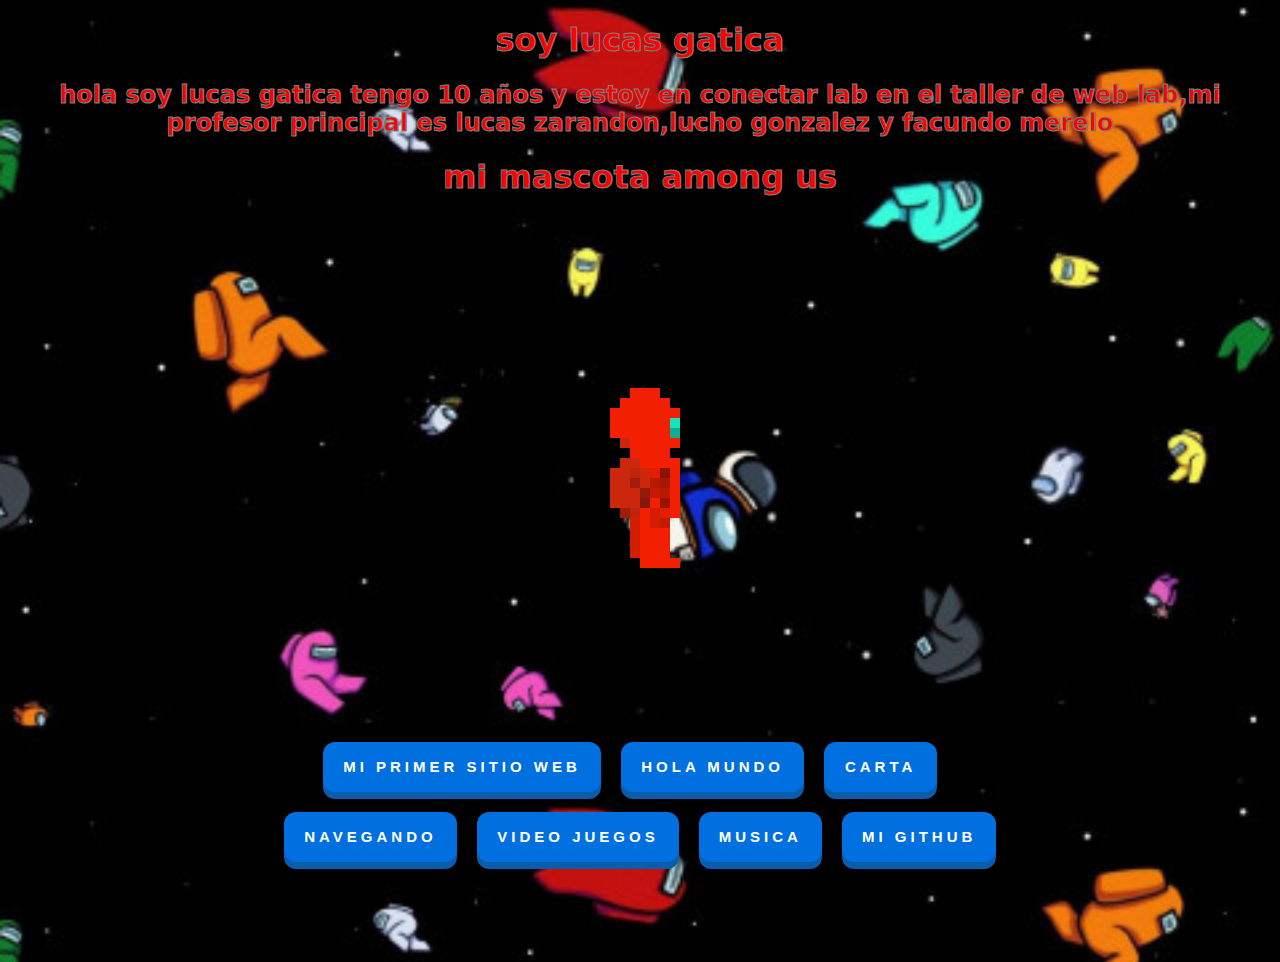
<file: index.html>
<!DOCTYPE html>
<html lang="en">

<head>
    <meta charset="UTF-8">
    <meta name="viewport" content="width=device-width, initial-scale=1.0">
    <h1>soy lucas gatica</h1>
    <link rel="stylesheet" href="style.css">
</head>

<body>
    <h2>hola soy lucas gatica tengo 10 años y estoy en conectar lab en el taller de web lab,mi profesor principal es
        lucas zarandon,lucho gonzalez y facundo merelo </h2>
    <h1>mi mascota among us</h1>
    <img src="avatar/avatar.gif" alt="">


    <section>

        <a href="./01_pagina/index.html">
            <button alt="mi primer sitio web">
                <i>m</i>
                <i>i</i>
                <i>&nbsp;</i>
                <i>p</i>
                <i>r</i>
                <i>i</i>
                <i>m</i>
                <i>e</i>
                <i>r</i>
                <i>&nbsp;</i>
                <i>s</i>
                <i>i</i>
                <i>t</i>
                <i>i</i>
                <i>o</i>
                <i>&nbsp;</i>
                <i>w</i>
                <i>e</i>
                <i>b</i>
            </button>
        </a>

        <a href="./holamundo/index.html">
            <button alt="hola mundo">
                <i>h</i>
                <i>o</i>
                <i>l</i>
                <i>a</i>
                <i>&nbsp;</i>
                <i>m</i>
                <i>u</i>
                <i>n</i>
                <i>d</i>
                <i>o</i>
            </button></a>
        <a href="./carta.png">
            <button alt="carta">
                <i>c</i>
                <i>a</i>
                <i>r</i>
                <i>t</i>
                <i>a</i>
            </button>
        </a>
        <a href="./navegando/index.html"><a href="navegando">
                <button alt="navegando">
                    <i>n</i>
                    <i>a</i>
                    <i>v</i>
                    <i>e</i>
                    <i>g</i>
                    <i>a</i>
                    <i>n</i>
                    <i>d</i>
                    <i>o</i>
                </button></a>
            <a href="./videojuegos/index.html">
                <button alt="video juegos">
                    <i>v</i>
                    <i>i</i>
                    <i>d</i>
                    <i>e</i>
                    <i>o</i>
                    <i>&nbsp;</i>
                        <i>j</i>
                        <i>u</i>
                        <i>e</i>
                        <i>g</i>
                        <i>o</i>
                        <i>s</i>
                </button>
            </a>
            <a href="./music/ ">
                <button alt="musica">
                    <i>m</i>
                    <i>u</i>
                    <i>s</i>
                    <i>i</i>
                    <i>c</i>
                    <i>a</i>
                </button>
            </a>




            <a href="https://github.com/Lucasmewing">
                <button alt="mi github">
                    <i>m</i>
                    <i>i</i>
                    <i>&nbsp; </i>
                        <i>g</i>
                        <i>i</i>
                        <i>t</i>
                        <i>h</i>
                        <i>u</i>
                        <i>b</i>
                </button>
            </a>

    </section>

</body>

</html>
</file>
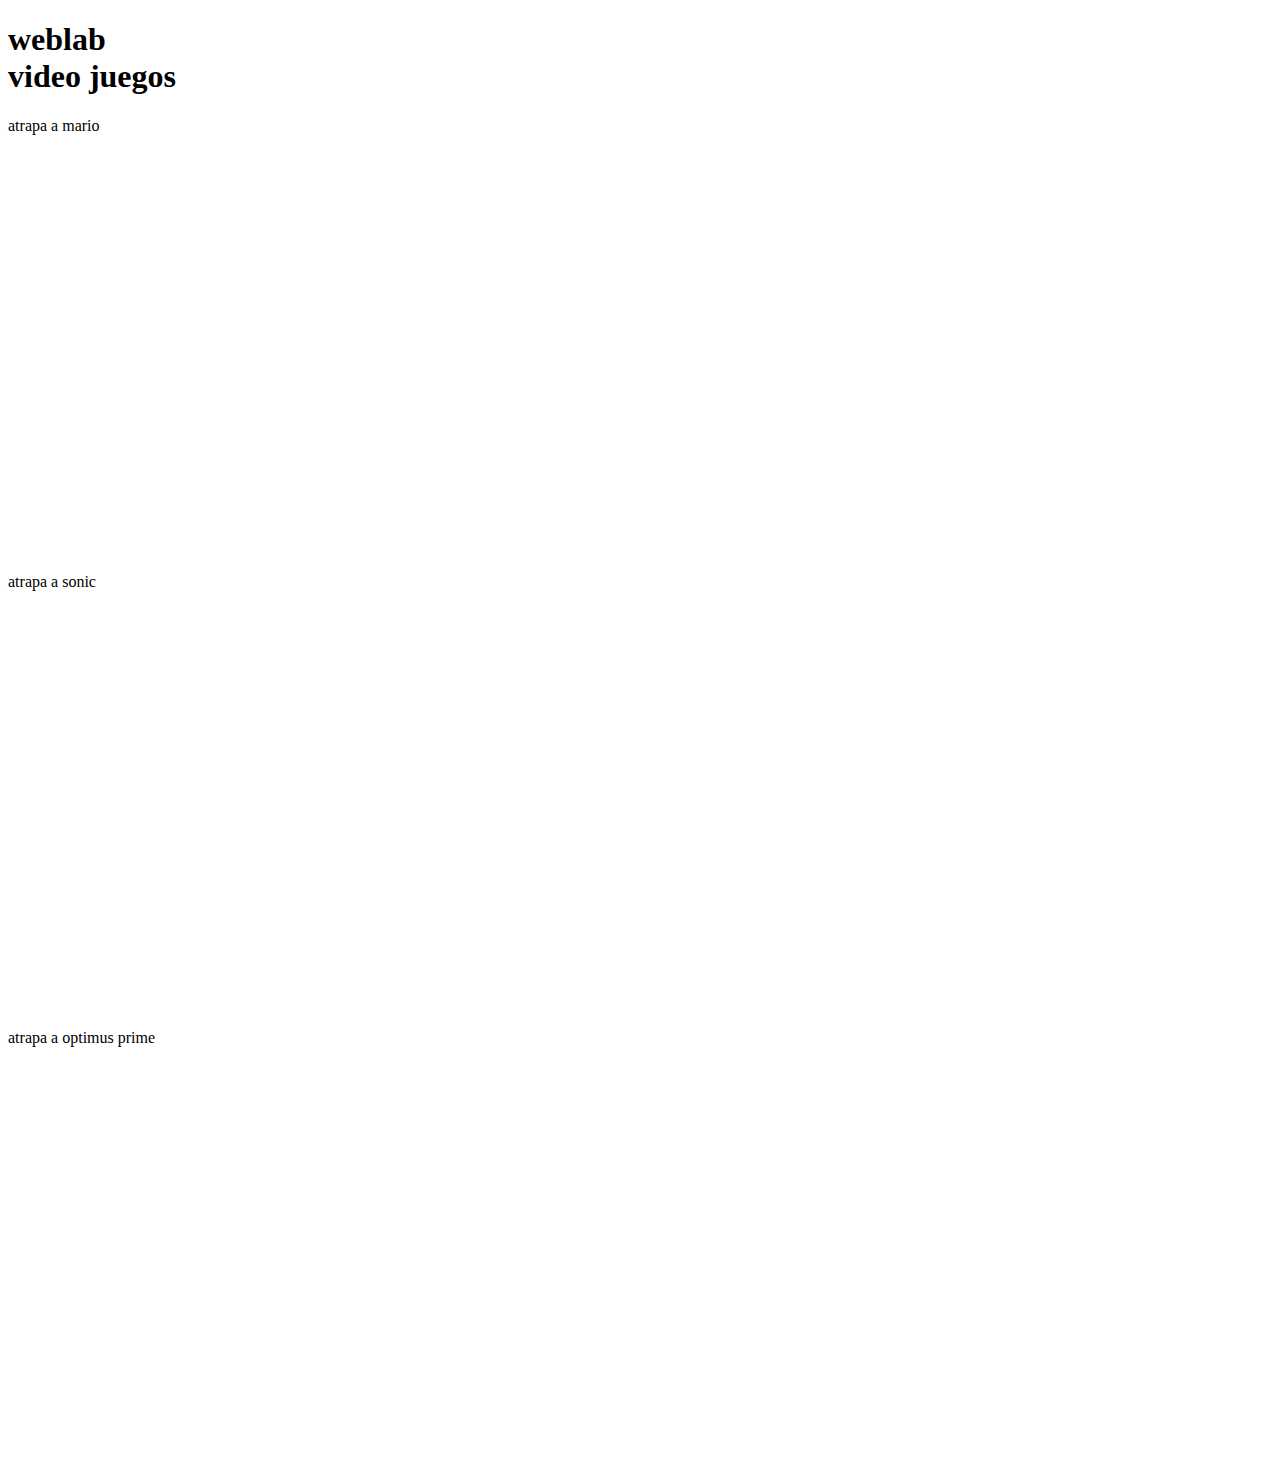
<file: videojuegos/index.html>
<!DOCTYPE html>
<html lang="en">
<head>
    <meta charset="UTF-8">
    <meta name="viewport" content="width=device-width, initial-scale=1.0">
    <title>VIDEOJUEGOS</title>
</head>
<body>
    <h1>weblab <br> video juegos</h1>
    <p>atrapa a mario</p>
    <iframe src="https://scratch.mit.edu/projects/1017112917/embed" allowtransparency="true" width="485" height="402" frameborder="0" scrolling="no" allowfullscreen></iframe>
    <p>atrapa a sonic</p>
    <iframe src="https://scratch.mit.edu/projects/1017147776/embed" allowtransparency="true" width="485" height="402" frameborder="0" scrolling="no" allowfullscreen></iframe>
    <p>atrapa a optimus prime</p>
    <iframe src="https://scratch.mit.edu/projects/1017092603/embed" allowtransparency="true" width="485" height="402" frameborder="0" scrolling="no" allowfullscreen></iframe>


</body>
</html>
</file>
<file: style.css>
body{
    background-image: url(./download.png);
    background-size: contain;
    text-align: center;
    color: red;

    font-family: system-ui, -apple-system, BlinkMacSystemFont, 'Segoe UI', Roboto, Oxygen, Ubuntu, Cantarell, 'Open Sans', 'Helvetica Neue', sans-serif;
}
h1, h2{
    -webkit-text-stroke: 1px gray;
}

section{
    display: flex;
    flex-wrap: wrap;
    max-width: 800px;
    justify-content: center;
    margin: 0 auto;
    gap: 20px;
    margin-bottom: 100px;
}

a{
    color: unset;
    text-decoration: none;
}

button {
    display: flex;
    align-items: center;
    justify-content: center;
    height: 50px;
    position: relative;
    padding: 0 20px;
    font-size: 18px;
    text-transform: uppercase;
    border: 0;
    box-shadow: hsl(210deg 87% 36%) 0px 7px 0px 0px;
    background-color: hsl(210deg 100% 44%);
    border-radius: 12px;
    overflow: hidden;
    transition: 31ms cubic-bezier(.5, .7, .4, 1);
   }
   
   button:before {
    content: attr(alt);
    display: flex;
    align-items: center;
    justify-content: center;
    position: absolute;
    inset: 0;
    font-size: 15px;
    font-weight: bold;
    color: white;
    letter-spacing: 4px;
    opacity: 1;
   }
   
   button:active {
    box-shadow: none;
    transform: translateY(7px);
    transition: 35ms cubic-bezier(.5, .7, .4, 1);
   }
   
   button:hover:before {
    transition: all .0s;
    transform: translateY(100%);
    opacity: 0;
   }
   
   button i {
    color: white;
    font-size: 15px;
    font-weight: bold;
    letter-spacing: 4px;
    font-style: normal;
    transition: all 2s ease;
    transform: translateY(-20px);
    opacity: 0;
   }
   
   button:hover i {
    transition: all .2s ease;
    transform: translateY(0px);
    opacity: 1;
   }
   
   button:hover i:nth-child(1) {
    transition-delay: 0.045s;
   }
   
   button:hover i:nth-child(2) {
    transition-delay: calc(0.045s * 3);
   }
   
   button:hover i:nth-child(3) {
    transition-delay: calc(0.045s * 4);
   }
   
   button:hover i:nth-child(4) {
    transition-delay: calc(0.045s * 5);
   }
   
   button:hover i:nth-child(6) {
    transition-delay: calc(0.045s * 6);
   }
   
   button:hover i:nth-child(7) {
    transition-delay: calc(0.045s * 7);
   }
   
   button:hover i:nth-child(8) {
    transition-delay: calc(0.045s * 8);
   }
   
   button:hover i:nth-child(9) {
    transition-delay: calc(0.045s * 9);
   }
   
   button:hover i:nth-child(10) {
    transition-delay: calc(0.045s * 10);
   }
</file>
